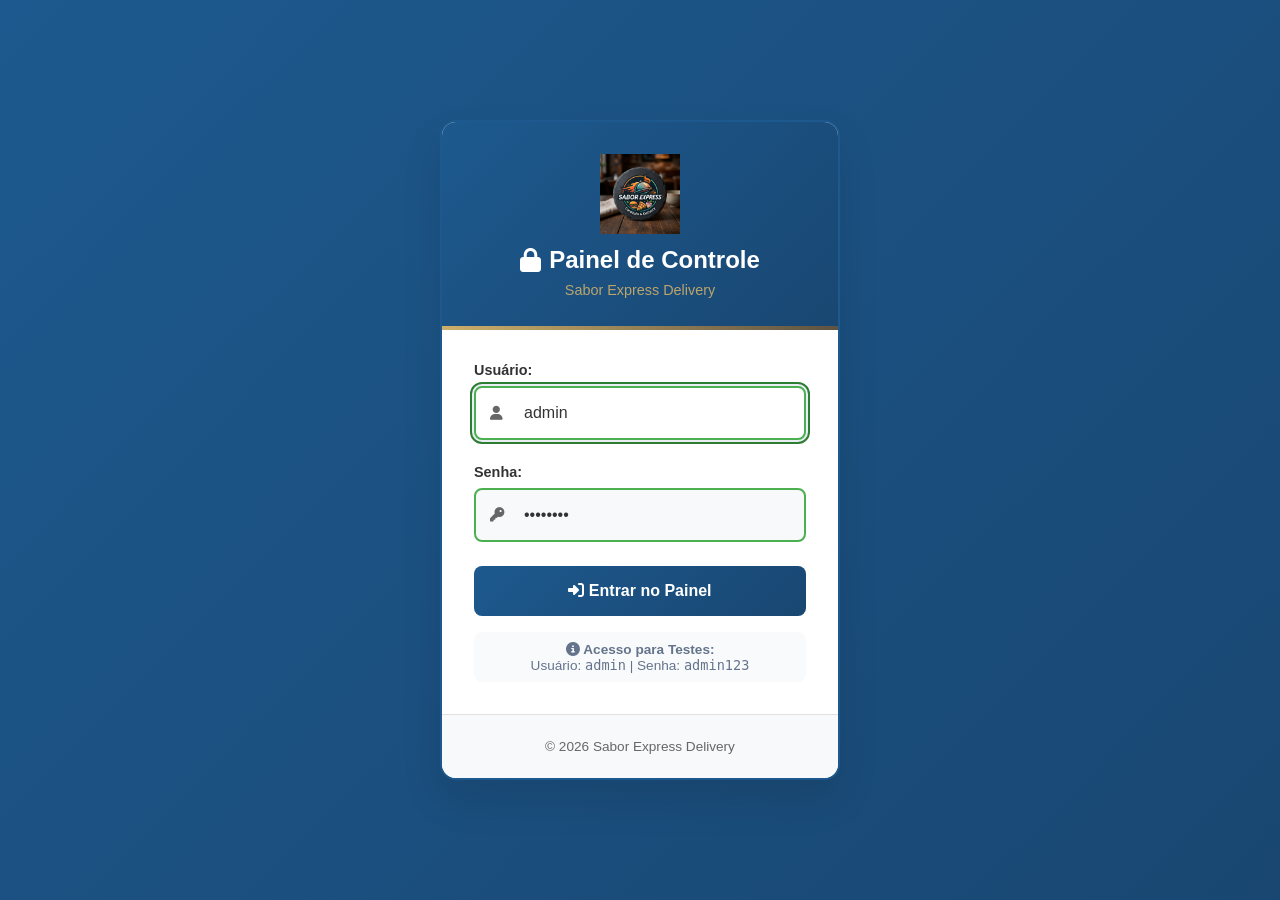
<file: login.html>
<!DOCTYPE html>
<html lang="pt-BR">
<head>
    <meta charset="UTF-8">
    <meta name="viewport" content="width=device-width, initial-scale=1.0">
    <title>Redirecionando - Login</title>
    <script>
        window.location.replace('./src/pages/login.html');
    </script>
</head>
<body>
    <p>Redirecionando para a tela de login...</p>
</body>
</html>
</file>
<file: src/styles/pages/login.css>
/* Estilos da Página de Login */

/* Importar variáveis de cores do site */
:root {
    --primary-color: #1D598E;       /* Azul principal */
    --primary-dark: #194772;        /* Azul escuro */
    --primary-darker: #060913;      /* Azul quase preto */
    --secondary-color: #CDAF6A;     /* Dourado */
    --accent-color: #5E5342;        /* Marrom */
    --text-color: #333333;          /* Cor do texto principal */
    --text-light: #666666;          /* Texto mais claro */
    --light-gray: #f8f9fa;          /* Fundo claro */
    --border-color: #e0e0e0;        /* Cor das bordas */
    --white: #ffffff;               /* Branco */
    --black: #000000;               /* Preto */
    --success: #28a745;             /* Verde - sucesso */
}

/* Reset e Base */
* {
    margin: 0;
    padding: 0;
    box-sizing: border-box;
}

body {
    font-family: 'Segoe UI', Tahoma, Geneva, Verdana, sans-serif;
    background: linear-gradient(135deg, var(--primary-color) 0%, var(--primary-dark) 100%);
    min-height: 100vh;
    display: flex;
    align-items: center;
    justify-content: center;
    padding: 20px;
}

/* Container Principal */
.login-container {
    background: var(--white);
    border-radius: 16px;
    box-shadow: 0 20px 40px rgba(0, 0, 0, 0.1);
    overflow: hidden;
    width: 100%;
    max-width: 400px;
    position: relative;
    animation: slideUp 0.5s ease;
    border: 2px solid var(--primary-color);
}

@keyframes slideUp {
    from {
        opacity: 0;
        transform: translateY(30px);
    }
    to {
        opacity: 1;
        transform: translateY(0);
    }
}

/* Header */
.login-header {
    background: linear-gradient(135deg, var(--primary-color) 0%, var(--primary-dark) 100%);
    color: var(--white);
    padding: 2rem;
    text-align: center;
    position: relative;
}

.login-header::after {
    content: '';
    position: absolute;
    bottom: 0;
    left: 0;
    right: 0;
    height: 4px;
    background: linear-gradient(90deg, var(--secondary-color) 0%, var(--accent-color) 100%);
}

.login-header h1 {
    font-size: 1.5rem;
    margin-bottom: 0.5rem;
    display: flex;
    align-items: center;
    justify-content: center;
    gap: 0.5rem;
}

.login-header p {
    margin: 0;
    font-size: 0.9rem;
    opacity: 0.9;
    color: var(--secondary-color);
    font-weight: 500;
}

/* Formulário */
.login-form {
    padding: 2rem;
}

.form-group {
    margin-bottom: 1.5rem;
}

.form-group label {
    display: block;
    margin-bottom: 0.5rem;
    font-weight: 600;
    color: var(--text-color);
    font-size: 0.9rem;
}

.input-icon {
    position: relative;
}

.input-icon i {
    position: absolute;
    left: 1rem;
    top: 50%;
    transform: translateY(-50%);
    color: var(--text-light);
    font-size: 0.9rem;
    z-index: 1;
}

.input-icon input {
    width: 100%;
    padding: 1rem 1rem 1rem 3rem;
    border: 2px solid var(--border-color);
    border-radius: 8px;
    font-size: 1rem;
    transition: all 0.3s ease;
    background: var(--light-gray);
    color: var(--text-color);
}

.input-icon input:focus {
    outline: none;
    border-color: var(--primary-color);
    box-shadow: 0 0 0 3px rgba(29, 89, 142, 0.1);
    background: var(--white);
}

/* Botão de Login */
.btn-login {
    width: 100%;
    padding: 1rem;
    background: linear-gradient(135deg, var(--primary-color) 0%, var(--primary-dark) 100%);
    color: var(--white);
    border: none;
    border-radius: 8px;
    font-size: 1rem;
    font-weight: 600;
    cursor: pointer;
    transition: all 0.3s ease;
    position: relative;
    overflow: hidden;
    display: flex;
    align-items: center;
    justify-content: center;
    gap: 0.5rem;
}

.btn-login:hover {
    transform: translateY(-2px);
    box-shadow: 0 8px 25px rgba(29, 89, 142, 0.3);
}

.btn-login:active {
    transform: translateY(0);
}

.btn-login::before {
    content: '';
    position: absolute;
    top: 0;
    left: -100%;
    width: 100%;
    height: 100%;
    background: linear-gradient(90deg, transparent, rgba(255, 255, 255, 0.2), transparent);
    transition: left 0.5s ease;
}

.btn-login:hover::before {
    left: 100%;
}

.btn-text {
    position: relative;
    z-index: 1;
}

.loading {
    display: none;
    width: 20px;
    height: 20px;
    border: 2px solid var(--white);
    border-radius: 50%;
    border-top-color: transparent;
    animation: spin 1s linear infinite;
}

@keyframes spin {
    0% { transform: rotate(0deg); }
    100% { transform: rotate(360deg); }
}

/* Mensagem de Erro */
.error-message {
    background: linear-gradient(135deg, #dc3545 0%, #c82333 100%);
    color: var(--white);
    padding: 1rem;
    border-radius: 8px;
    margin-bottom: 1.5rem;
    text-align: center;
    font-size: 0.9rem;
    font-weight: 500;
    display: none;
    border: 1px solid rgba(220, 53, 69, 0.3);
    box-shadow: 0 4px 12px rgba(220, 53, 69, 0.2);
}

.error-message.show {
    display: block;
    animation: shake 0.5s ease;
}

@keyframes shake {
    0%, 100% { transform: translateX(0); }
    25% { transform: translateX(-10px); }
    75% { transform: translateX(10px); }
}

/* Footer */
.login-footer {
    background: var(--light-gray);
    padding: 1.5rem;
    text-align: center;
    border-top: 1px solid var(--border-color);
}

.login-footer p {
    margin: 0;
    color: var(--text-light);
    font-size: 0.85rem;
}

/* Responsividade */
@media (max-width: 480px) {
    body {
        padding: 10px;
    }
    
    .login-container {
        margin: 0;
        border-radius: 12px;
        max-width: 100%;
    }
    
    .login-header,
    .login-form {
        padding: 1.5rem;
    }
    
    .login-header h1 {
        font-size: 1.3rem;
    }
    
    .form-group input {
        padding: 0.65rem;
        font-size: 0.95rem;
    }
    
    .input-icon i {
        left: 10px;
        font-size: 13px;
    }
    
    .input-icon input {
        padding-left: 35px;
    }
    
    .btn-login {
        padding: 0.65rem;
        font-size: 0.95rem;
    }
}

@media (max-width: 360px) {
    .login-header,
    .login-form {
        padding: 1rem;
    }
    
    .login-header h1 {
        font-size: 1.2rem;
    }
    
    .form-group {
        margin-bottom: 1rem;
    }
}

/* Animações Adicionais */
.login-container {
    animation: slideUp 0.5s ease, fadeIn 0.8s ease;
}

@keyframes fadeIn {
    from { opacity: 0; }
    to { opacity: 1; }
}

/* Efeito de brilho no botão */
.btn-login::before {
    content: '';
    position: absolute;
    top: 0;
    left: -100%;
    width: 100%;
    height: 100%;
    background: linear-gradient(90deg, transparent, rgba(255, 255, 255, 0.2), transparent);
    transition: left 0.5s ease;
}

.btn-login:hover::before {
    left: 100%;
}

/* Melhorias de acessibilidade */
.form-group input:focus,
.btn-login:focus {
    outline: 2px solid #2e7d32;
    outline-offset: 2px;
}

/* Tema escuro (se necessário no futuro) */
@media (prefers-color-scheme: dark) {
    /* Aqui podem ser adicionados estilos para tema escuro */
}

/* Estados de validação */
.form-group input:valid {
    border-color: #4caf50;
}

.form-group input:invalid:not(:placeholder-shown) {
    border-color: #d32f2f;
}

/* Efeito de digitação */
.form-group input {
    transition: all 0.3s ease;
}

.form-group input:hover {
    border-color: rgba(46, 125, 50, 0.5);
}
</file>
